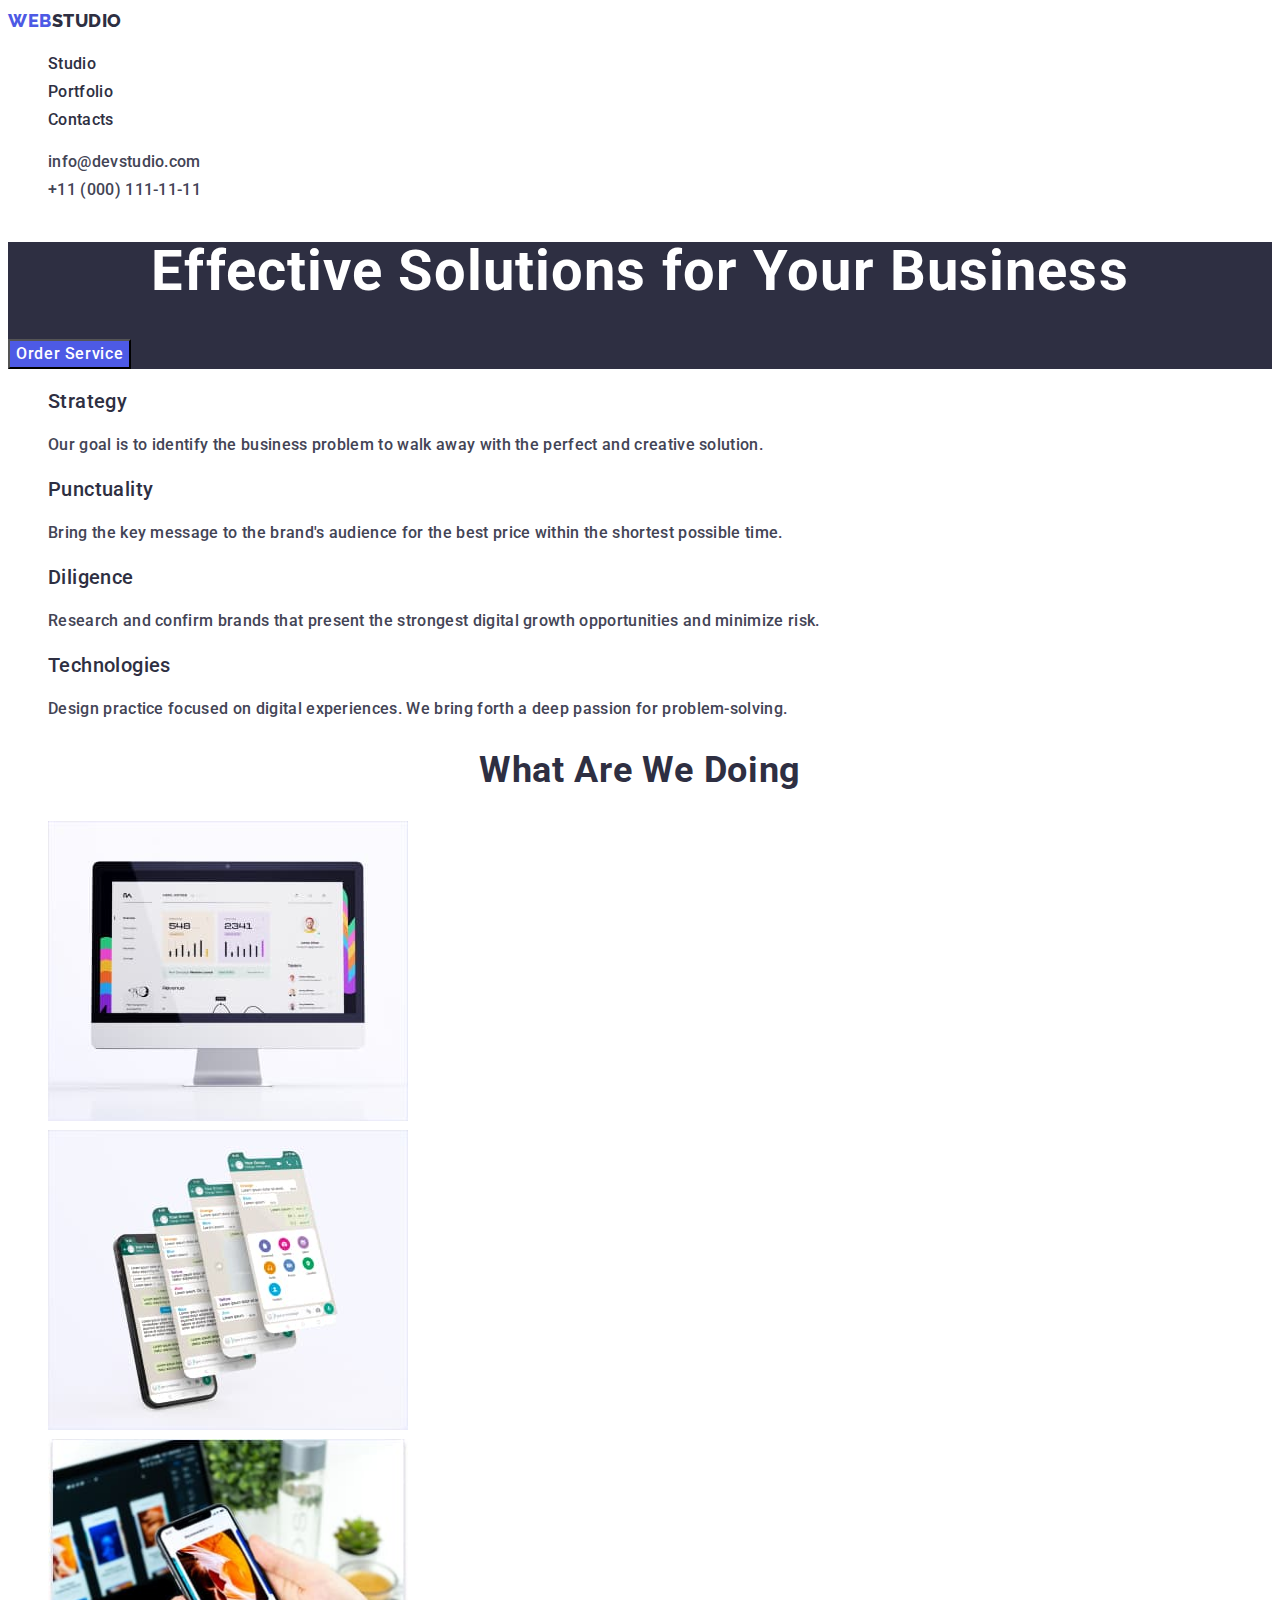
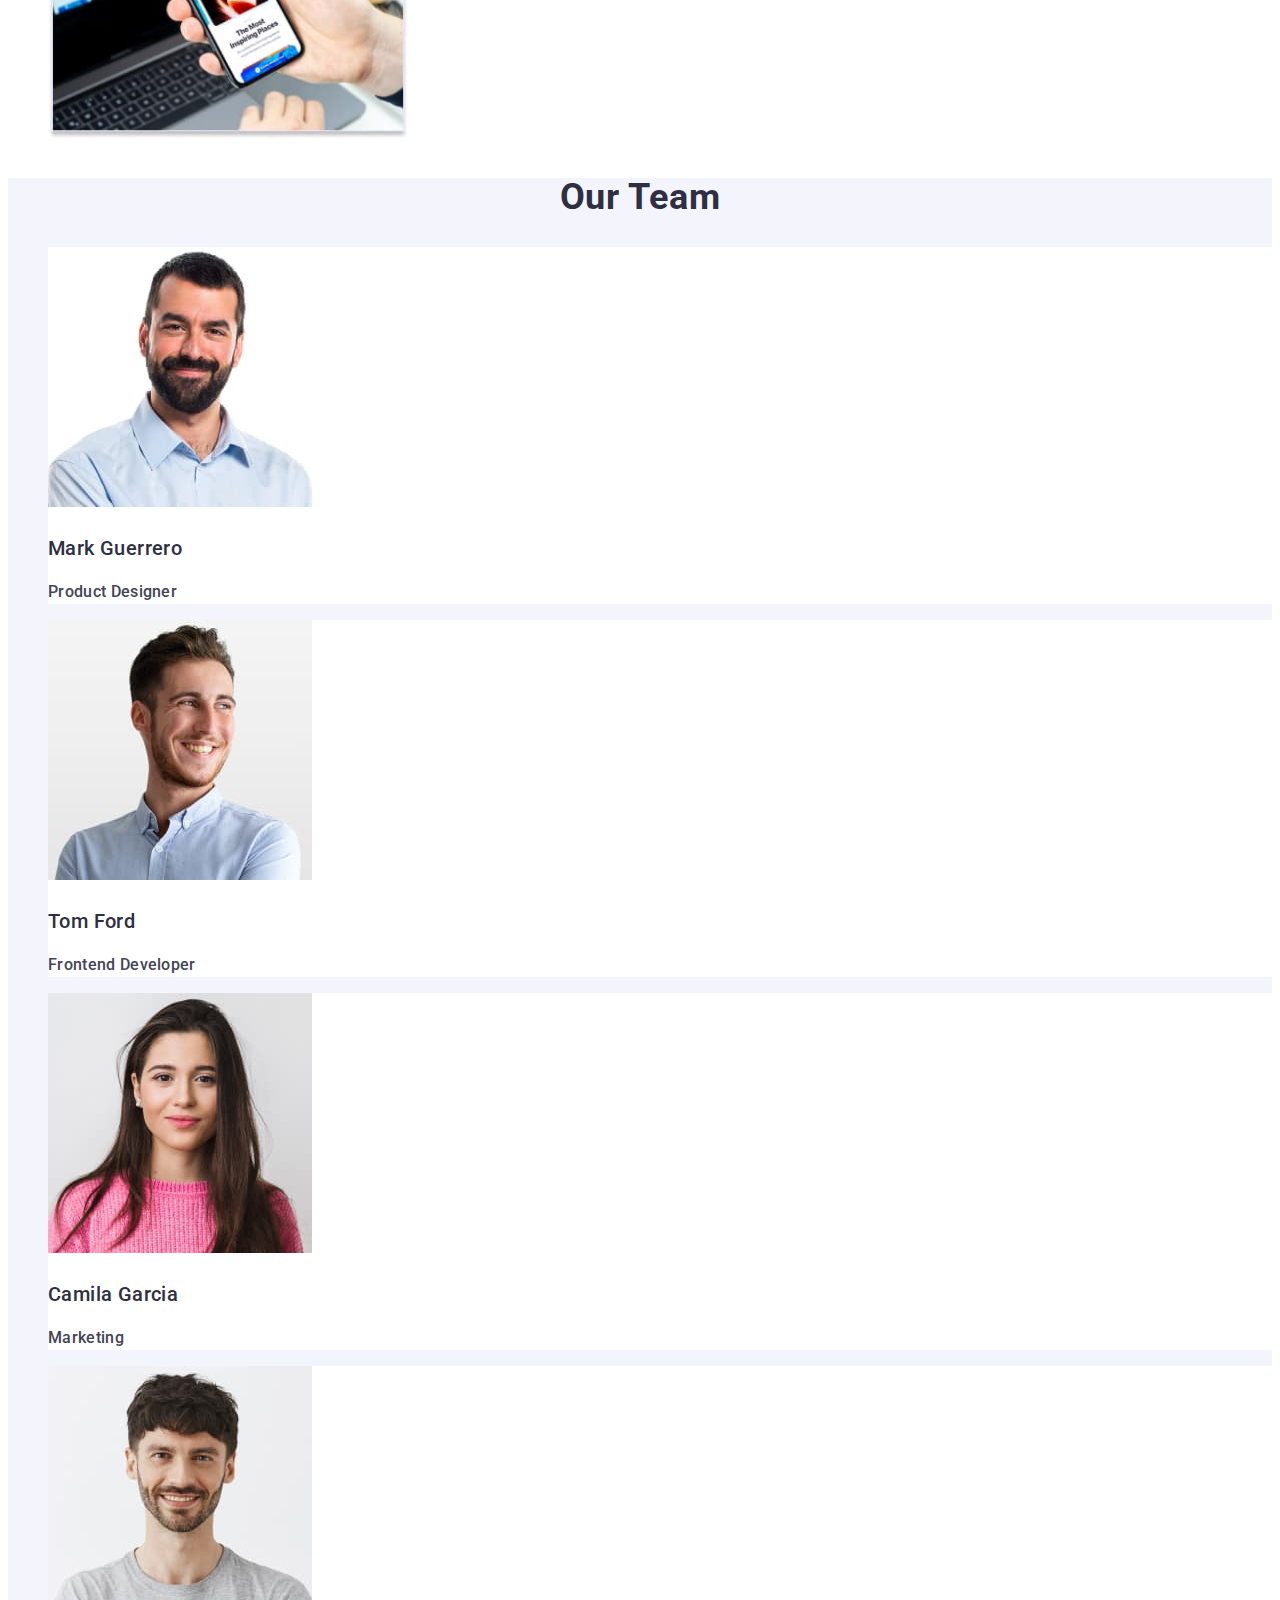
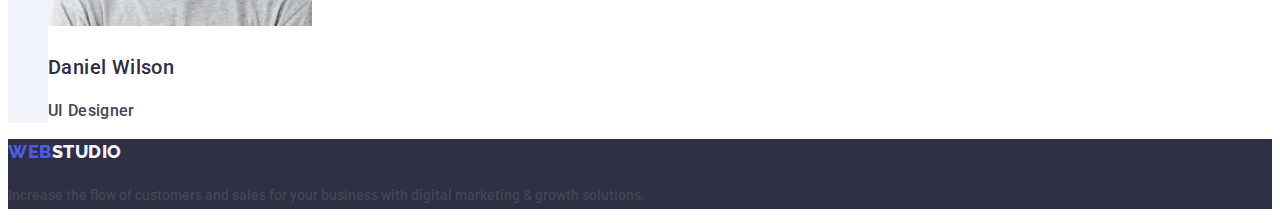
<file: index.html>
<!DOCTYPE html>
<html lang="en">

<head>
   <meta charset="UTF-8">
   <meta http-equiv="X-UA-Compatible" content="IE=edge">
   <meta name="viewport" content="width=device-width, initial-scale=1.0">
   <title>Студія</title>

      <!-- Fonts-->
      <link rel="preconnect" href="https://fonts.googleapis.com">
      <link rel="preconnect" href="https://fonts.gstatic.com" crossorigin>
      <link
         href="https://fonts.googleapis.com/css2?family=Raleway:wght@800&family=Roboto:ital,wght@0,400;0,500;0,700;1,900&display=swap"
         rel="stylesheet">
      
      <link rel="stylesheet" href="./css/styles.css">
</head>

<body>
   <!-- Header section -->
   <header>
      <nav class="list">
         <a href="./index.html" class="logo link">Web<span class="h-studio">Studio</span></a>

         <ul class="list">
            <li> <a href="./index.html" class="list-item link">Studio</a> </li>
            <li> <a href="./portfolio.html" class="list-item link">Portfolio</a> </li>
            <li> <a href="" class="list-item link">Contacts</a> </li>
         </ul>
      </nav>

      <address class="address">
         <ul class="list">
            <li><a href="mailto:info@devstudio.com" class="contact link">info@devstudio.com</a></li>
            <li><a href="tel:+110001111111" class="contact link">+11 (000) 111-11-11</a></li>
         </ul>
      </address>
   </header>

   <!-- Main section 1 -->
   <main>
      <!-- hero image -->
      <section class="hero">
         <h1 class="hero-title">Effective Solutions for Your Business</h1>
         <button type="button" class="button">Order Service</button>
      </section>

      <!-- Section 2 -->
      <section class="functions">
         <h2 hidden class="functions-header">Functions</h2>

         <ul class="list">
            <li >
               <h3 class="functions-item">Strategy</h3>
               <p class="functions-par">Our goal is to identify the business problem to walk away with the perfect and creative solution.</p>
            </li>

            <li>
               <h3 class="functions-item">Punctuality</h3>
               <p class="functions-par">Bring the key message to the brand's audience for the best price within the shortest possible time.
               </p>
            </li>

            <li>
               <h3 class="functions-item">Diligence</h3>
               <p class="functions-par">Research and confirm brands that present the strongest digital growth opportunities and minimize risk.
               </p>
            </li>

            <li>
               <h3 class="functions-item">Technologies</h3>
               <p class="functions-par">Design practice focused on digital experiences. We bring forth a deep passion for problem-solving.</p>
            </li>
         </ul>
      </section>

      <!-- Section 3 -->
      <section>
         <h2 class="options">What are we doing</h2>
         <ul class="list">
            <li><img src="./images/section2/img-1.jpg" alt="Компьютер" width="360" height="300"> </li>
            <li><img src="./images/section2/img-2.jpg" alt="Мобільний телефон" width="360" height="300"></li>
            <li><img src="./images/section2/img-3.jpg" alt="Ноутбук і мобільний телефон" width="360" height="300"></li>
         </ul>
      </section>

      <!-- Section 4 -->
      <section class="team">
         <h2 class="team-header">Our Team</h2>
         <ul class="list">
            <li class="team-item">
               <img src="./images/section3/img1.jpg" alt="Фото Марка" width="264" height="260">
               <h3 class="worker-name">Mark Guerrero</h3>
               <p class="worker-position">Product Designer</p>
            </li>

            <li class="team-item">
               <img src="./images/section3/img2.jpg" alt="Фото Тома" width="264" height="260">
               <h3 class="worker-name">Tom Ford</h3>
               <p class="worker-position">Frontend Developer</p>
            </li>

            <li class="team-item">
               <img src="./images/section3/img3.jpg" alt="Фото Каміли" width="264" height="260">
               <h3 class="worker-name">Camila Garcia</h3>
               <p class="worker-position">Marketing</p>
            </li>

            <li class="team-item">
               <img src="./images/section3/img4.jpg" alt="Фото Даніеля" width="264" height="260">
               <h3 class="worker-name">Daniel Wilson</h3>
               <p class="worker-position">UI Designer</p>
            </li>
         </ul>
      </section>
   </main>

   <!-- Footer section -->
   <footer class="footer">
      <a href="./index.html" class="logo link">Web<span class="f-studio">Studio</span></a>
      <p>Increase the flow of customers and sales for your business with digital marketing & growth solutions.</p>
   </footer>
</body>
</html>
</file>
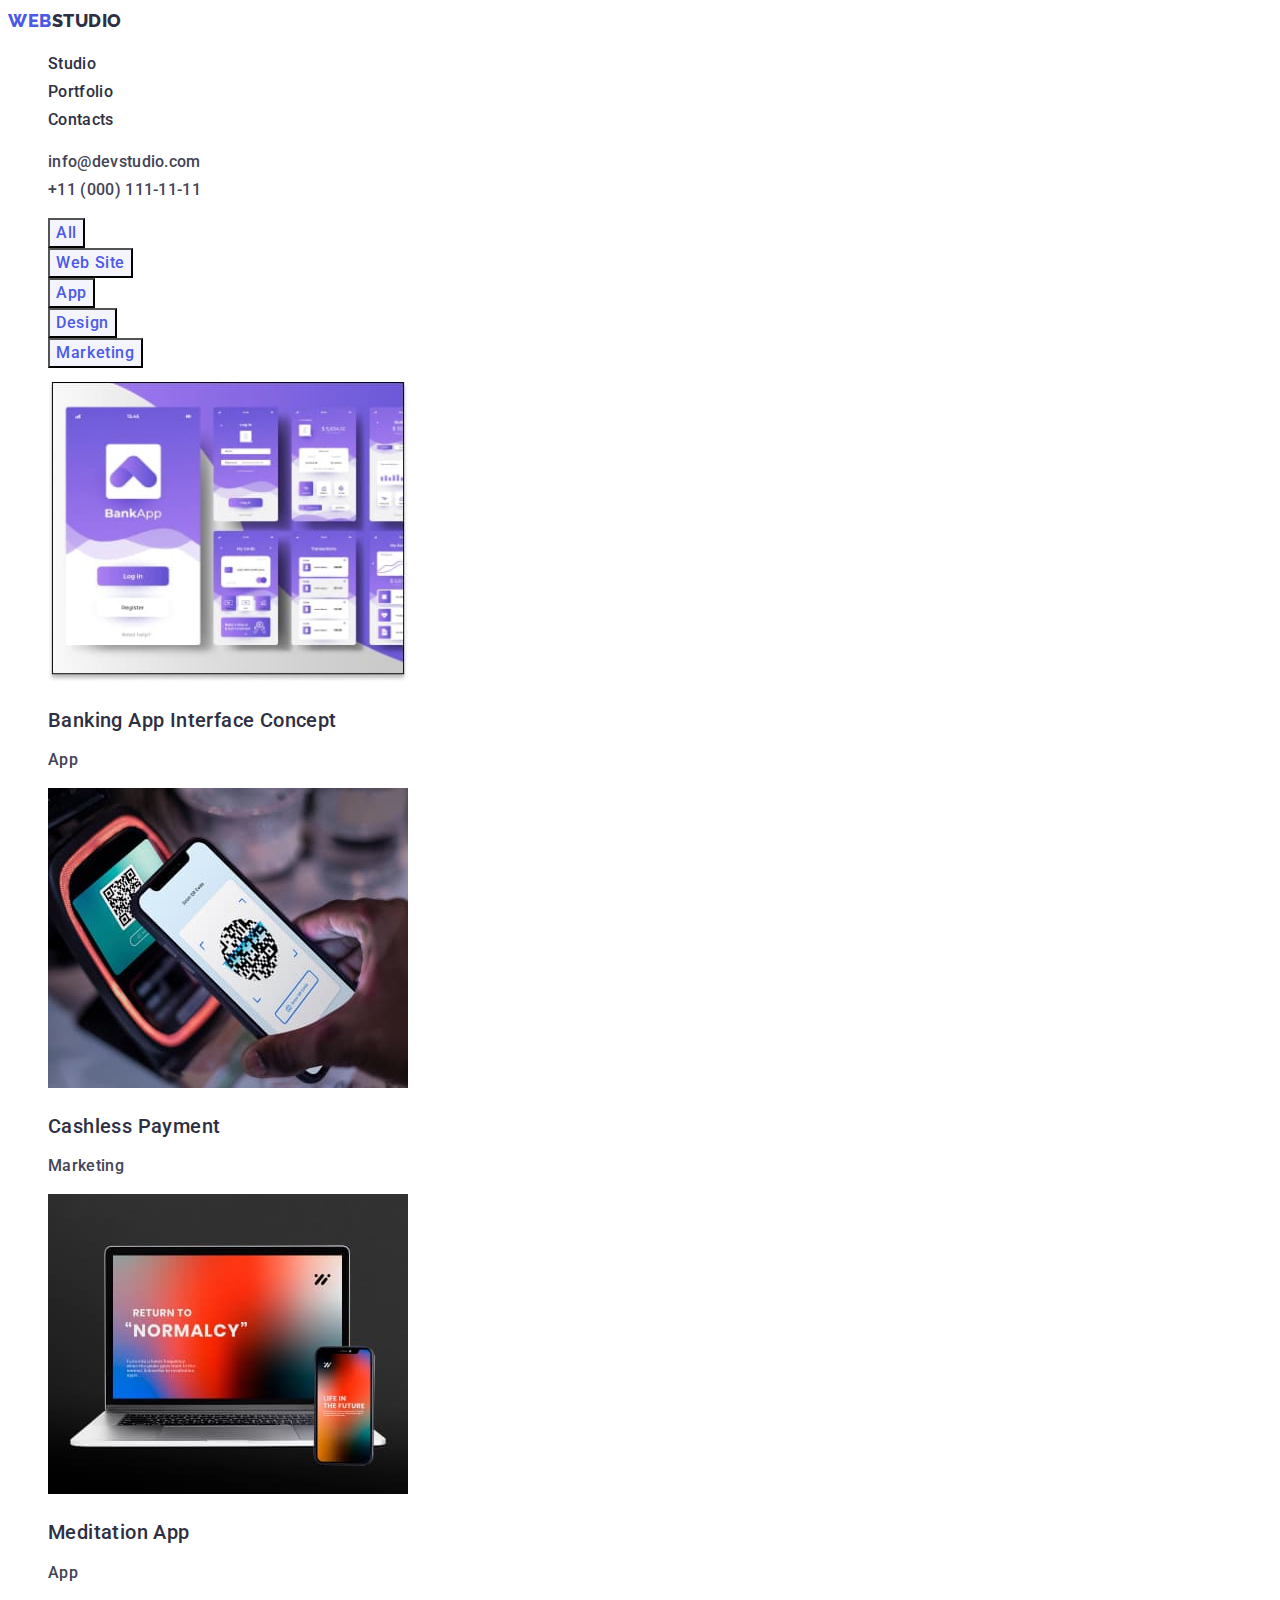
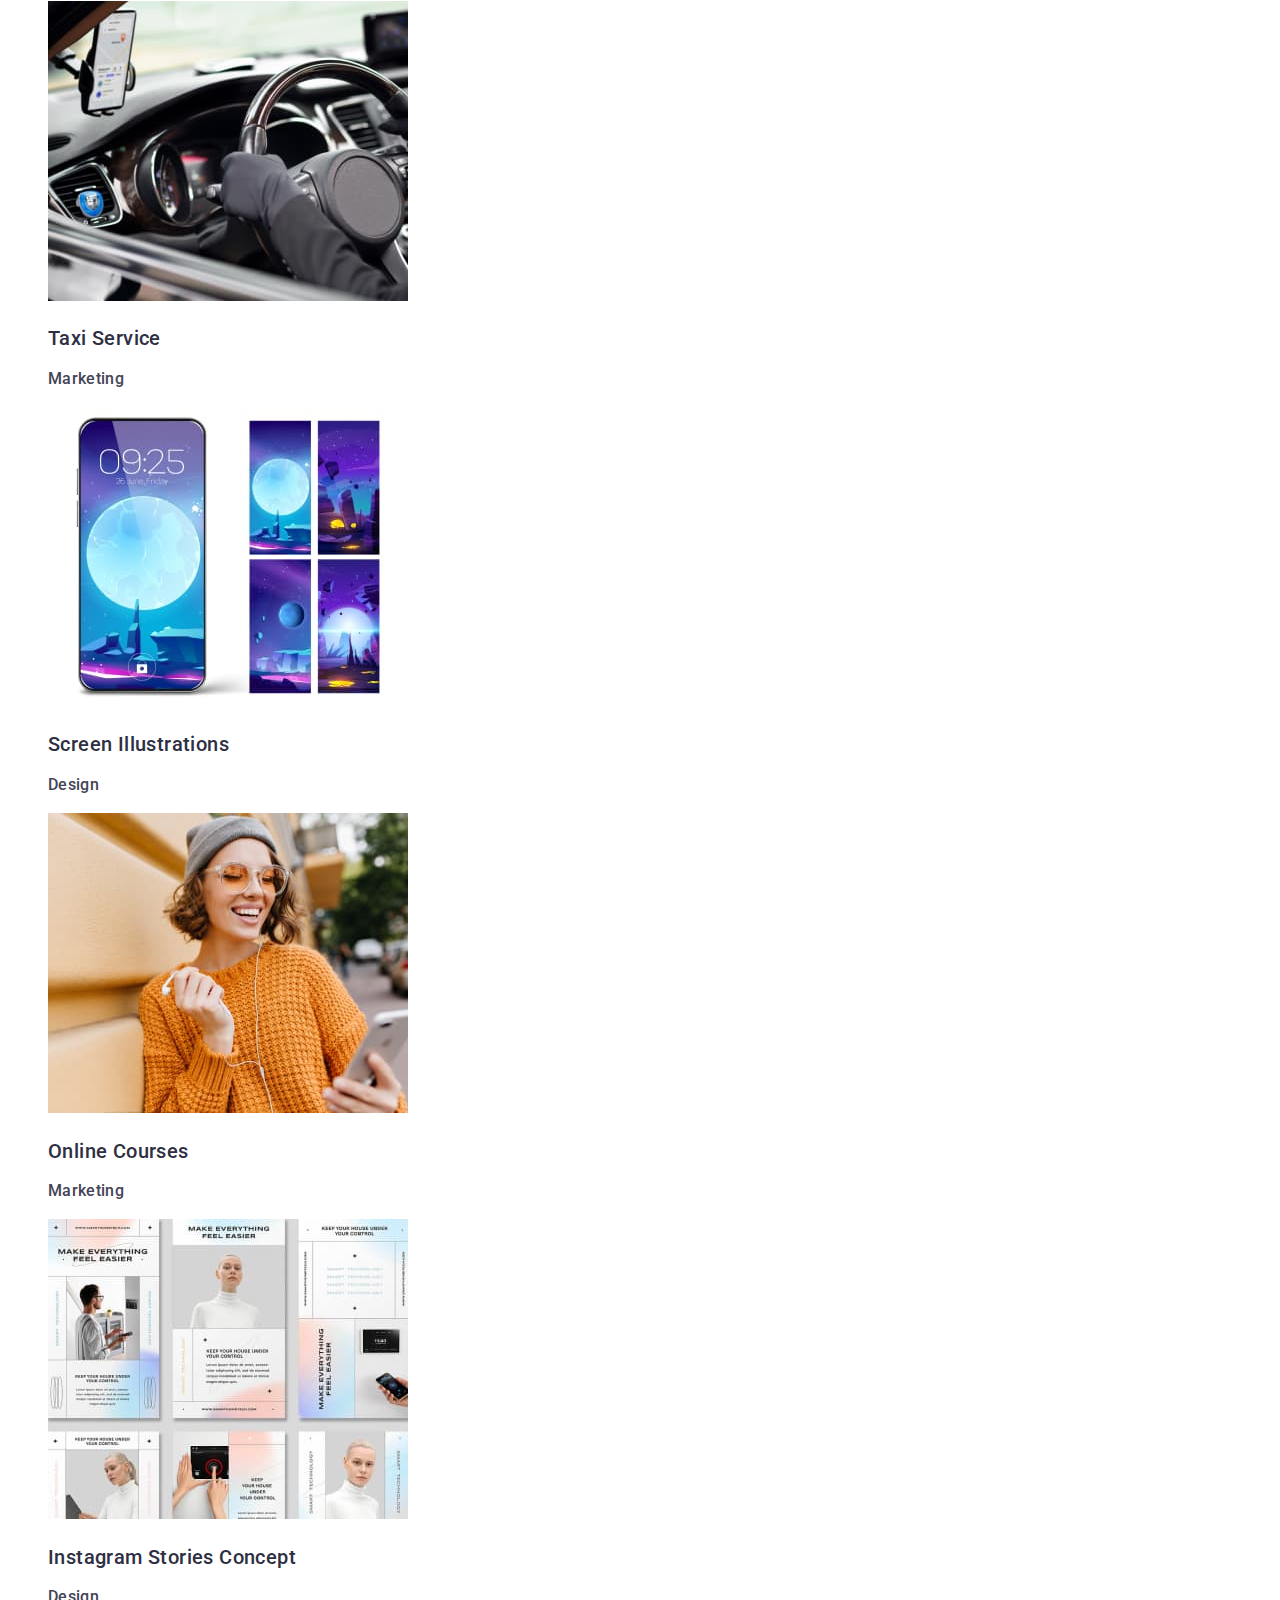
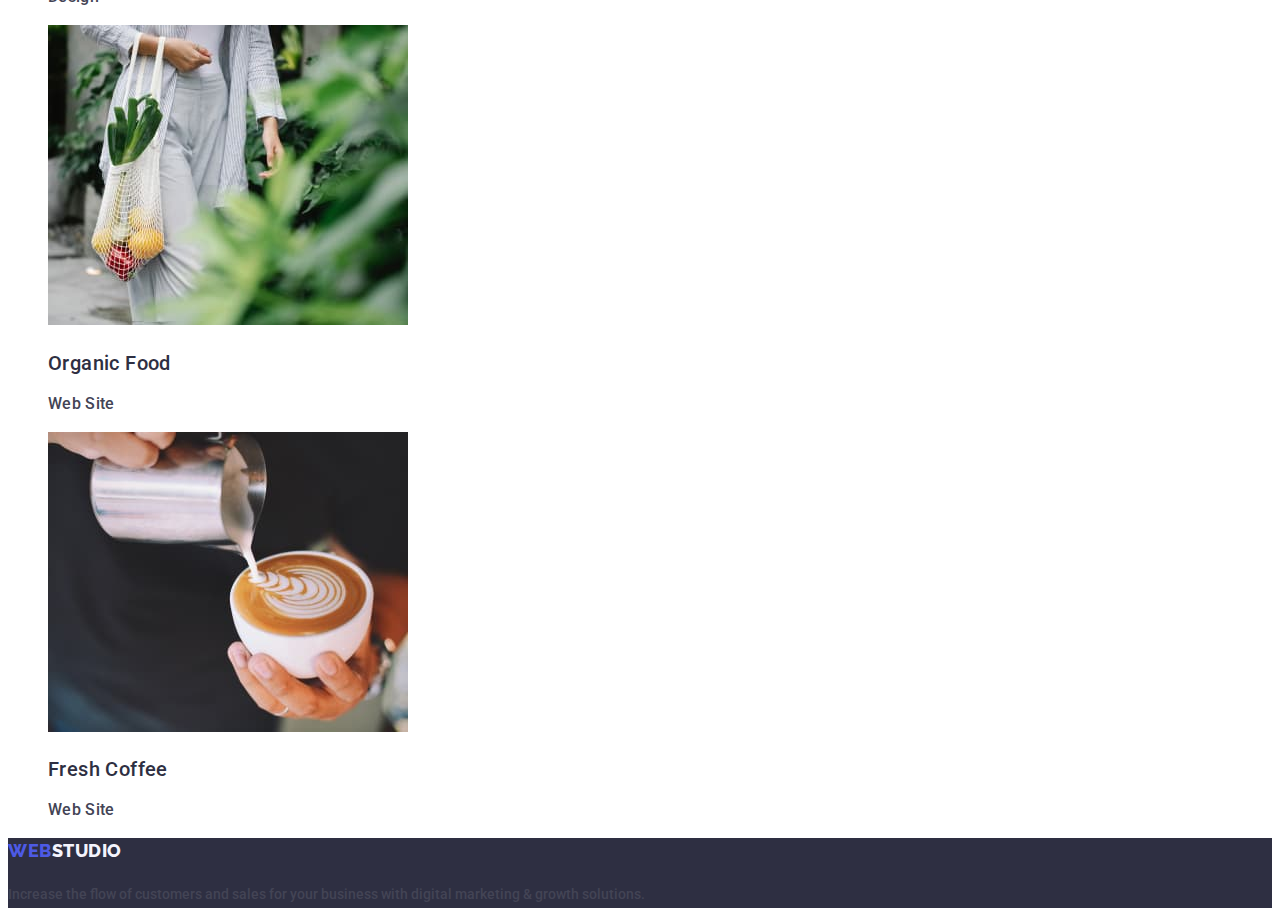
<file: portfolio.html>
<!DOCTYPE html>
<html lang="en">

<head>
   <meta charset="UTF-8">
   <meta http-equiv="X-UA-Compatible" content="IE=edge">
   <meta name="viewport" content="width=device-width, initial-scale=1.0">
   <title>Portfolio</title>

         <!-- Fonts-->
         <link rel="preconnect" href="https://fonts.googleapis.com">
         <link rel="preconnect" href="https://fonts.gstatic.com" crossorigin>
         <link
            href="https://fonts.googleapis.com/css2?family=Raleway:wght@800&family=Roboto:ital,wght@0,400;0,500;0,700;1,900&display=swap"
            rel="stylesheet">
         
         <link rel="stylesheet" href="./css/styles.css">
</head>

<body>
   <!-- Header section -->
   <header>
      <nav class="list">
         <a href="./index.html" class="logo link">Web<span class="h-studio">Studio</span></a>
   
         <ul class="list">
            <li> <a href="./index.html" class="list-item link">Studio</a> </li>
            <li> <a href="./portfolio.html" class="list-item link">Portfolio</a> </li>
            <li> <a href="" class="list-item link">Contacts</a> </li>
         </ul>
      </nav>
   
      <address class="address">
         <ul class="list">
            <li><a href="mailto:info@devstudio.com" class="contact link">info@devstudio.com</a></li>
            <li><a href="tel:+110001111111" class="contact link">+11 (000) 111-11-11</a></li>
         </ul>
      </address>
   </header>

   <!-- Main section -->
   <main>

      <section>
         <h1 hidden>Portfolio</h1>

         <ul class="list">
            <li><button type="button" class="btn">All</button></li>
            <li><button type="button" class="btn">Web Site</button></li>
            <li><button type="button" class="btn">App</button></li>
            <li><button type="button" class="btn">Design</button></li>
            <li><button type="button" class="btn">Marketing</button></li>
         </ul>

         <ul class="list">
            <li>
            <a class="link" href="">
               <img src="./images/portfolio/img1.jpg" alt="дизайн додатку" width="360" height="300">
               <h2 class="subtitle">Banking App Interface Concept</h2>
               <p class="undertitle">App</p>
            </a>
            </li>

            <li>
            <a class="link" href="">
               <img src="./images/portfolio/img2.jpg" alt="штрих-код для оплати" width="360" height="300">
               <h2 class="subtitle">Cashless Payment</h2>
               <p class="undertitle">Marketing</p>
            </a>
            </li>

            <li>
            <a class="link" href="">
               <img src="./images/portfolio/img3.jpg" alt="гаджети" width="360" height="300">
               <h2 class="subtitle">Meditation App</h2>
               <p class="undertitle">App</p>
            </a>
            </li>

            <li>
            <a class="link" href="">
               <img src="./images/portfolio/img4.jpg" alt="авто" width="360" height="300">
               <h2 class="subtitle">Taxi Service</h2>
               <p class="undertitle">Marketing</p>
            </a>
            </li>

            <li>
            <a class="link" href="">
               <img src="./images/portfolio/img5.jpg" alt="теми для заставок" width="360" height="300">
               <h2 class="subtitle">Screen Illustrations</h2>
               <p class="undertitle">Design</p>
            </a>
            </li>

            <li>
            <a class="link" href="">
               <img src="./images/portfolio/img6.jpg" alt="дівчина в навушниках" width="360" height="300">
               <h2 class="subtitle">Online Courses</h2>
               <p class="undertitle">Marketing</p>
            </a>
            </li>

            <li>
            <a class="link" href="">
               <img src="./images/portfolio/img7.jpg" alt="різні фото" width="360" height="300">
               <h2 class="subtitle">Instagram Stories Concept</h2>
               <p class="undertitle">Design</p>
            </a>
            </li>

            <li>
            <a class="link" href="">
               <img src="./images/portfolio/img8.jpg" alt="овочі" width="360" height="300">
               <h2 class="subtitle">Organic Food</h2>
               <p class="undertitle">Web Site</p>
            </a>
            </li>

            <li>
            <a class="link" href="">
               <img src="./images/portfolio/img9.jpg" alt="кава" width="360" height="300">
               <h2 class="subtitle">Fresh Coffee</h2>
               <p class="undertitle">Web Site</p>
            </a>
            </li>
         </ul>
      </section>
   </main>

   <!-- Footer section -->
   <footer class="footer">
      <a href="./index.html" class="logo link">Web<span class="f-studio">Studio</span></a>
      <p>Increase the flow of customers and sales for your business with digital marketing & growth solutions.</p>
   </footer>
</body>
</html>
</file>
<file: css/styles.css>
:root {
         --back-color: white;
         --navy-blue: #2E2F42;
         --cornflower: #E7E9FC;
      --cloud: #F4F4FD;
      --iris: #4d5ae5;
      --ocean: #404bbf;
      --slate: #434455;
}

body {
   font-family: "Roboto", sans-serif;
   font-style: normal;
   font-weight: 500;
   font-size: 14px;
   line-height: 2;

   color: var(--slate);
   background-color: var(--back-color);
}

.list {
   list-style: none;
}

.link {
   text-decoration: none;
}

.logo {
   font-family: "Raleway", sans-serif;
   font-weight: 800;
   font-size: 18px;
   line-height: 1.17;
   letter-spacing: 0.03em;
   text-transform: uppercase;
   color: var(--iris);
}

.h-studio {
   color: var(--navy-blue);
}

.list-item {
   font-weight: 500;
   font-size: 16px;
   line-height: 1.5;
   letter-spacing: 0.02em;
   color: var(--navy-blue);
}

.list-item:focus,
.list-item:hover {
   color: var(--ocean);
}

.address {
   font-style: normal;
}

.contact {
   font-size: 16px;
   line-height: 1.5;
   letter-spacing: 0.02em;
   color: var(--slate);
}

.contact:focus,
.contact:hover {
   color: var(--ocean);
}

.hero {
   background-color: var(--navy-blue);
}

.hero-title {
   font-size: 56px;
   line-height: 1.07;
   text-align: center;
   letter-spacing: 0.02em;
   color: var(--back-color);
}

.button{
   background-color: var(--iris);
   font-family: "Roboto", sans-serif;
   font-weight: 500;
   font-size: 16px;
   line-height: 1.5;
   letter-spacing: 0.04em;
   color: var(--back-color);

   cursor: pointer;
}

.button:hover,
.button:focus {
   background-color: var(--ocean);
}

.header-link:hover,
.header-link:focus {
   color: var(--ocean);
}

.functions {

}

.functions-item {
   font-weight: 500;
   font-size: 20px;
   line-height: 1.2;
   letter-spacing: 0.02em;
   color: var(--navy-blue);
}

.functions-par {
   font-size: 16px;
   line-height: 1.5;
   letter-spacing: 0.02em;
}

.options {
   font-size: 36px;
   line-height: 1.11;
   text-align: center;
   letter-spacing: 0.02em;
   text-transform: capitalize;
   color: var(--navy-blue);
}

.team {
   background-color: var(--cloud);
}

.team-header {
   font-size: 36px;
   line-height: 1.11;
   text-align: center;
   letter-spacing: 0.02em;
   text-transform: capitalize;
   color: var(--navy-blue);
}

.team-item {
   background-color: var(--back-color);
}

.worker-name {
   font-weight: 500;
   font-size: 20px;
   line-height: 1.2;
   letter-spacing: 0.02em;
   color: var(--navy-blue);
}

.worker-position {
   font-size: 16px;
   line-height: 1.5;
   letter-spacing: 0.02em;
}

.btn {
   background-color: var(--iris);
   font-family: "Roboto", sans-serif;
   font-weight: 500;
   font-size: 16px;
   line-height: 1.5;
   letter-spacing: 0.04em;
   color: var(--iris);
   background-color: var(--cloud);

   cursor: pointer;
}

.btn:hover,
.btn:focus {
   color: var(--back-color);
   background-color: var(--ocean);
}

.subtitle {
   font-weight: 500;
   font-size: 20px;
   line-height: 1.2;
   letter-spacing: 0.02em;
   color: var(--navy-blue);
}

.undertitle {
   font-size: 16px;
   line-height: 1.5;
   letter-spacing: 0.02em;
   color: var(--slate);
}

.footer {
   background-color: var(--navy-blue);
}

.f-studio {
   color: var(--cloud);
}
</file>
